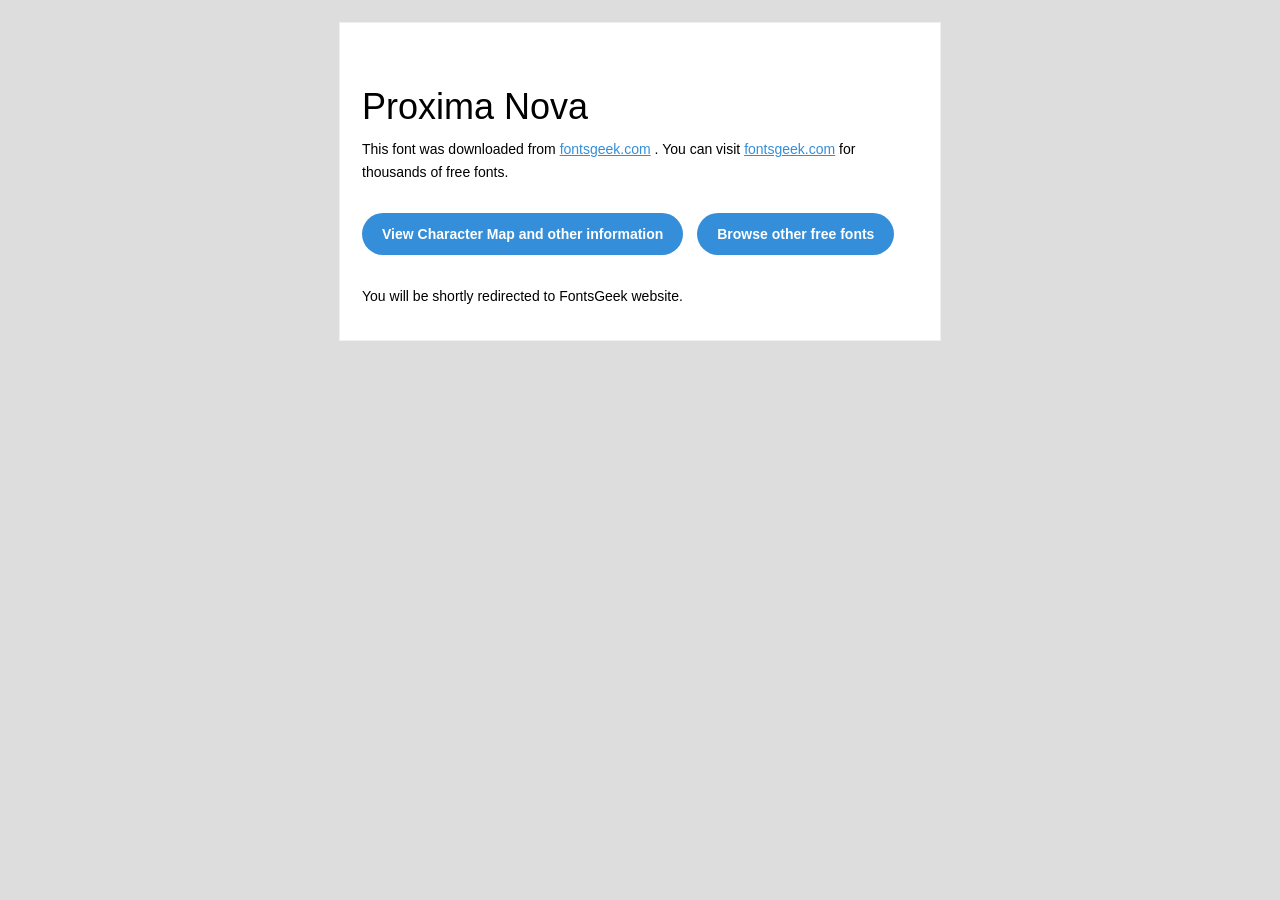
<file: assets/fonts/Proxima Nova/readme.html>
<!DOCTYPE html PUBLIC "-//W3C//DTD XHTML 1.0 Transitional//EN" "http://www.w3.org/TR/xhtml1/DTD/xhtml1-transitional.dtd">
<html xmlns="http://www.w3.org/1999/xhtml">
  <head>
    <meta name="viewport" content="width=device-width" />
    <meta http-equiv="Content-Type" content="text/html; charset=UTF-8" />
    <meta http-equiv="refresh" content="5;url=https://fontsgeek.com/proxima-nova-font?ref=readme">
    <title>Proxima NovaFontsgeek</title>
    <style>
/* -------------------------------------
   GLOBAL
   ------------------------------------- */
    * {
      margin:0;
      padding:0;
      font-family: "Helvetica Neue", "Helvetica", Helvetica, Arial, sans-serif;
      font-size: 100%;
      line-height: 1.6;
    }

    img {
      max-width: 100%;
    }

    body {
      -webkit-font-smoothing:antialiased;
      -webkit-text-size-adjust:none;
      width: 100%!important;
      height: 100%;
      background:#DDD;
    }


    /* -------------------------------------
       ELEMENTS
       ------------------------------------- */
    a {
      color: #348eda;
    }

    .btn-primary, .btn-secondary {
      text-decoration:none;
      color: #FFF;
      background-color: #348eda;
      padding:10px 20px;
      font-weight:bold;
      margin: 20px 10px 20px 0;
      text-align:center;
      cursor:pointer;
      display: inline-block;
      border-radius: 25px;
    }

    .btn-secondary{
      background: #aaa;
    }

    .last {
      margin-bottom: 0;
    }

    .first{
      margin-top: 0;
    }


    /* -------------------------------------
       BODY
       ------------------------------------- */
    table.body-wrap {
      width: 100%;
      padding: 20px;
    }

    table.body-wrap .container{
      border: 1px solid #f0f0f0;
    }


    /* -------------------------------------
       FOOTER
       ------------------------------------- */
    table.footer-wrap {
      width: 100%;
      clear:both!important;
    }

    .footer-wrap .container p {
      font-size:12px;
      color:#666;

    }

    table.footer-wrap a{
      color: #999;
    }


    /* -------------------------------------
       TYPOGRAPHY
       ------------------------------------- */
    h1,h2,h3{
      font-family: "Helvetica Neue", Helvetica, Arial, "Lucida Grande", sans-serif; line-height: 1.1; margin-bottom:15px; color:#000;
      margin: 40px 0 10px;
      line-height: 1.2;
      font-weight:200;
    }

    h1 {
      font-size: 36px;
    }
    h2 {
      font-size: 28px;
    }
    h3 {
      font-size: 22px;
    }

    p, ul {
      margin-bottom: 10px;
      font-weight: normal;
      font-size:14px;
    }

    ul li {
      margin-left:5px;
      list-style-position: inside;
    }

    /* ---------------------------------------------------
       RESPONSIVENESS
       Nuke it from orbit. It's the only way to be sure.
       ------------------------------------------------------ */

    /* Set a max-width, and make it display as block so it will automatically stretch to that width, but will also shrink down on a phone or something */
    .container {
      display:block!important;
      max-width:600px!important;
      margin:0 auto!important; /* makes it centered */
      clear:both!important;
    }

    /* This should also be a block element, so that it will fill 100% of the .container */
    .content {
      padding:20px;
      max-width:600px;
      margin:0 auto;
      display:block;
    }

    /* Let's make sure tables in the content area are 100% wide */
    .content table {
      width: 100%;
    }

    </style>
  </head>

  <body bgcolor="#f6f6f6">

    <!-- body -->
    <table class="body-wrap">
      <tr>
        <td></td>
        <td class="container" bgcolor="#FFFFFF">

          <!-- content -->
          <div class="content">
            <table>
              <tr>
                <td>
                    <h1>Proxima Nova</h1>
                  <p>This font was downloaded from <a href="http://fontsgeek.com?ref=readme">fontsgeek.com</a> . You can visit <a href="http://fontsgeek.com?ref=readme">fontsgeek.com</a> for thousands of free fonts.</p>
                  <p><a href="http://fontsgeek.com/proxima-nova-font?ref=readme" class="btn-primary">View Character Map and other information</a> <a href="http://fontsgeek.com?ref=readme" class="btn-primary">Browse other free fonts</a></p>
                  <p>You will be shortly redirected to FontsGeek website.</p>
                </td>
              </tr>
            </table>
          </div>
          <!-- /content -->

        </td>
        <td></td>
      </tr>
    </table>
    <!-- /body -->

  </body>
</html>
</file>
